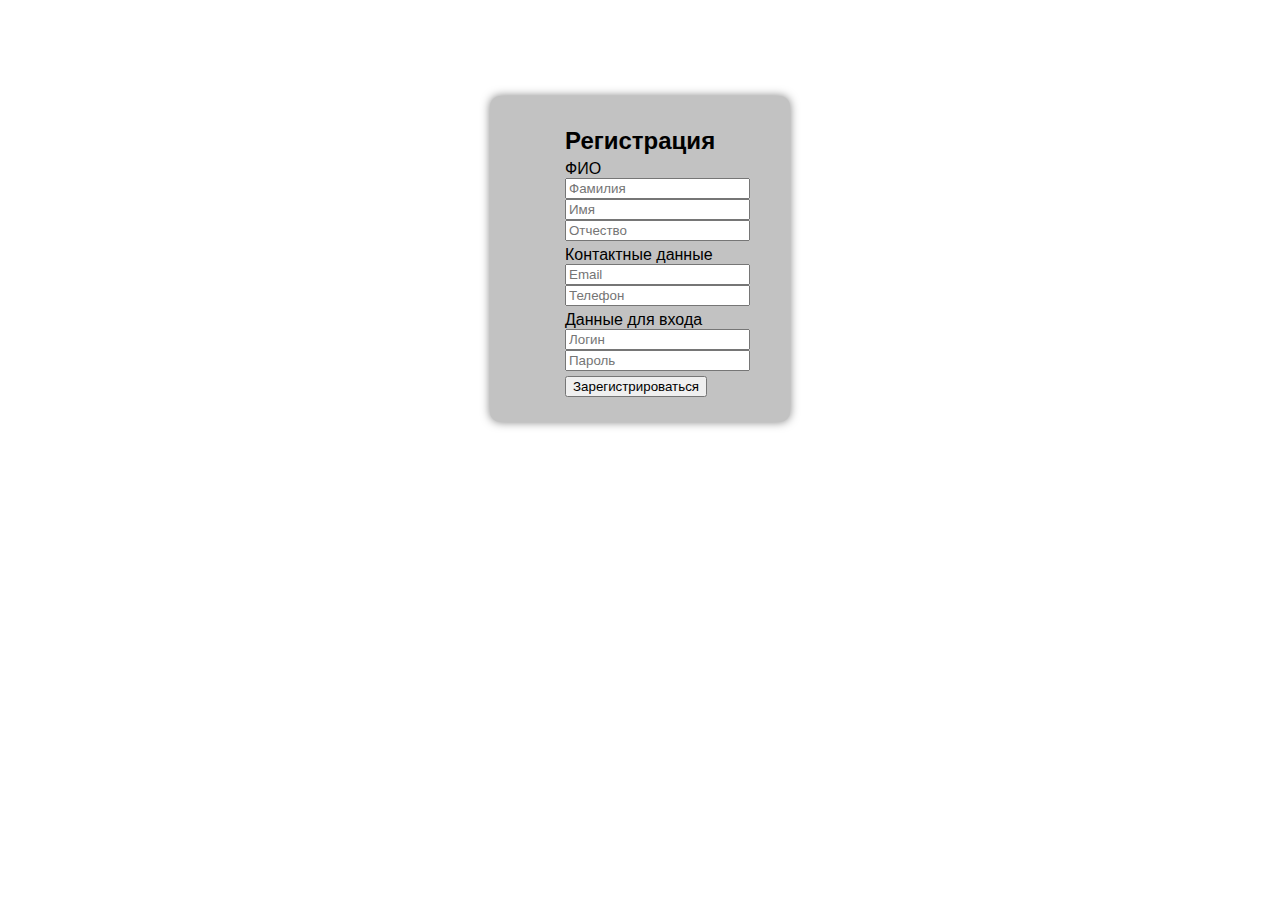
<file: templates/registration.html>
<!DOCTYPE html>
<html lang="en">
<head>
    <meta charset="UTF-8">
    <meta http-equiv="X-UA-Compatible" content="IE=edge">
    <meta name="viewport" content="width=device-width, initial-scale=1.0">
    <title>Авторизация</title>
</head>
<style>
body{
    display: flex;
    justify-content: center;
    align-items: center;
}
.login_window{
    display: flex;
    flex-direction: column;
    background-color: rgb(194, 194, 194);
    /* height: 300px; */
    width: 300px;
    margin-top: 7%;
    align-items: center;
    box-shadow: 0 0 10px rgba(0,0,0,0.5);
    border-radius: 10px;
    padding: 2% 0%;
}
p{
    margin: 0px;
    margin-top: 5px;
}
a{
    text-decoration: none;
    color: black;
}
form{
    width: 50%;
}
h2{
    margin: 0px;
}
</style>
<script>

var resp

function setResp(text){
    resp = text
    console.log(text)
}

function sendRequest(form){
    var x = new XMLHttpRequest();
    x.open("GET", 'api'+form, true);
    x.onload = function (){
        if (x.response != 'ok'){alert(x.response)}
        setResp(x.response)
        // var resp = x.response
    }
    x.send(null);
}


function checkData(form) {
    var data = `?&login=null&element=checkRegistrationData&email=${form.email.value}`
    sendRequest(data)
    console.log(resp)
    if (resp == 'ok'){return true; }
    else{return false;}
}

</script>

<body style="font-family:'Segoe UI', Tahoma, Geneva, Verdana, sans-serif;">
    <div class="login_window">
        <form action="" onsubmit="return checkData(this)">
            <p><h2>Регистрация</h2></p>
            <p>
                <label for="">ФИО</label> 
                <input type="text" required name="surename" placeholder="Фамилия">
                <input type="text" required name="name" placeholder="Имя">
                <input type="text" name="patronymic"  placeholder="Отчество">
            </p>
            <p>
                <label for="">Контактные данные</label>
                <input type="email" name="email" required placeholder="Email">
                <input type="tel" name="phone" placeholder="Телефон">
            </p>
            <p>
                <label for="">Данные для входа</label>
                <input type="text" name="login" name="password" required placeholder="Логин">
                <input type="text" name="password" required placeholder="Пароль">
            </p>

            <p><button type='submit'>Зарегистрироваться</button></p>
        </form>
        
    </div>
</body>
</html>
</file>
